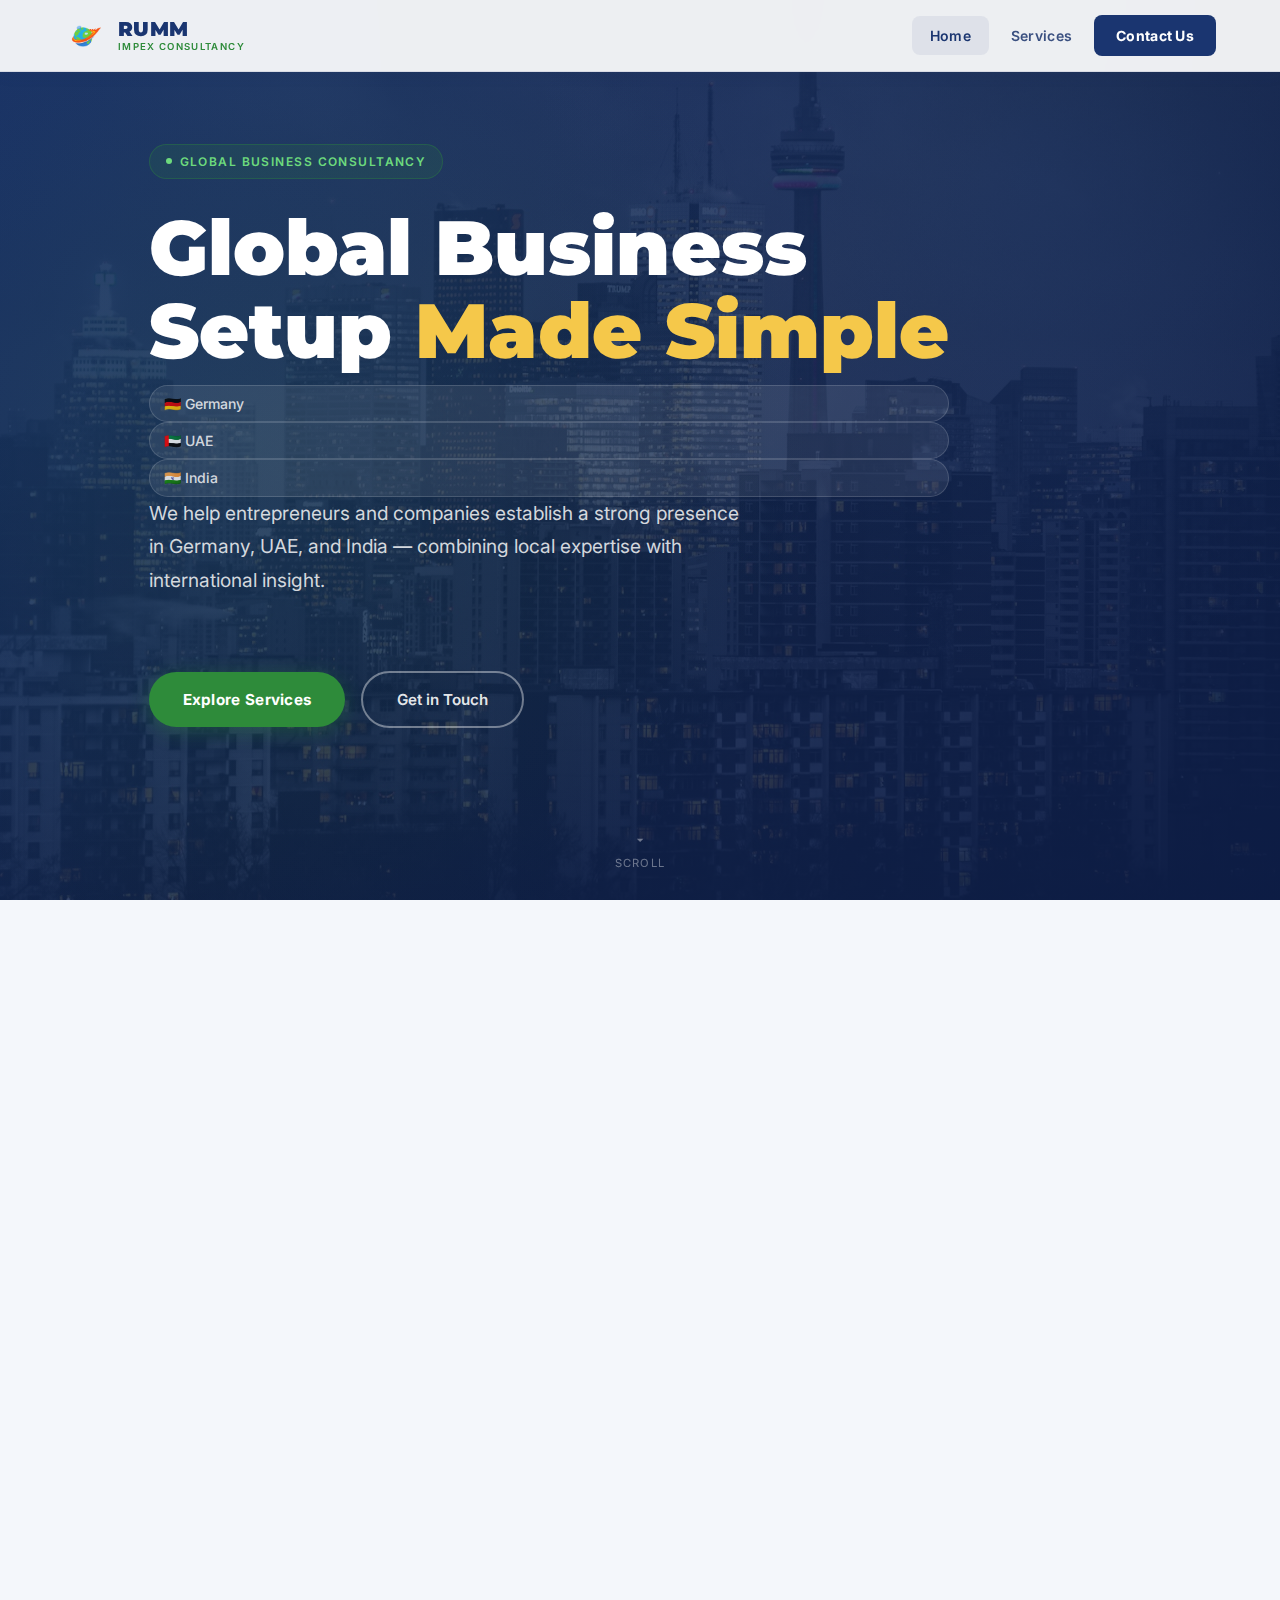
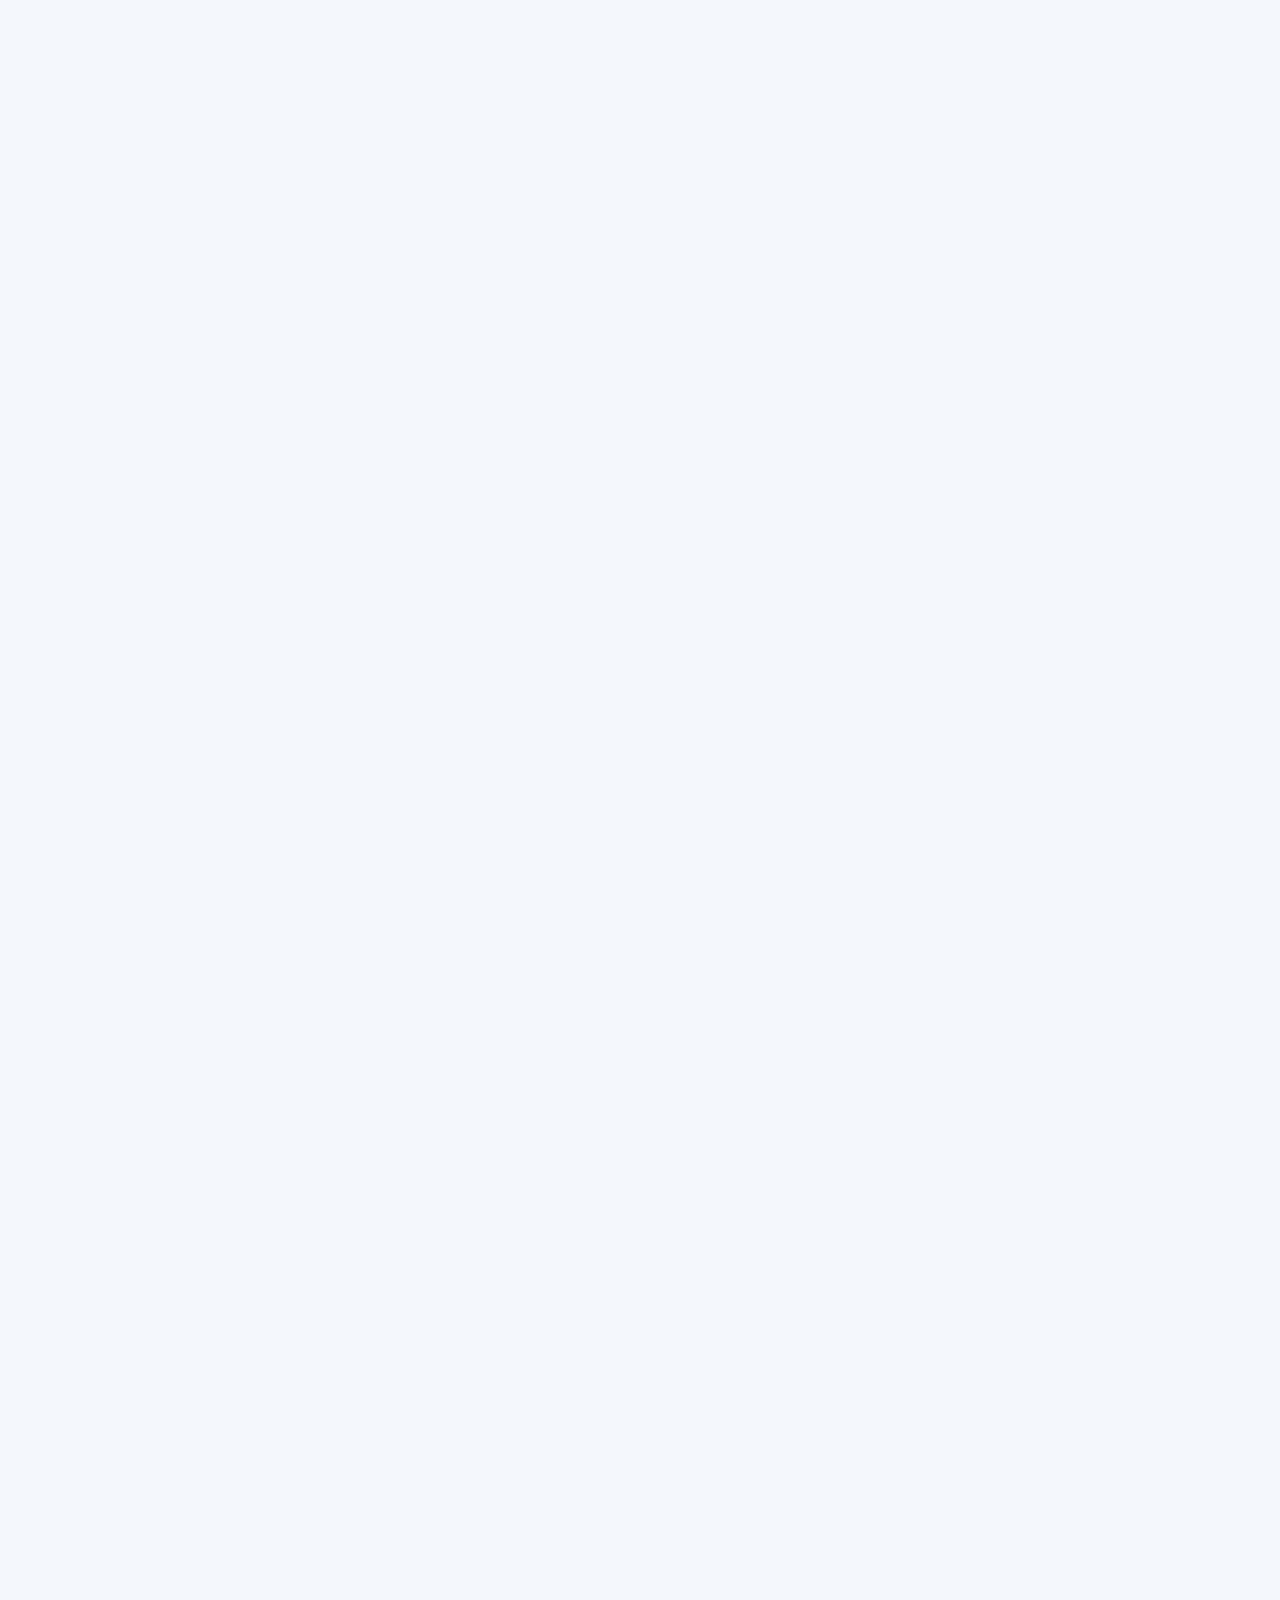
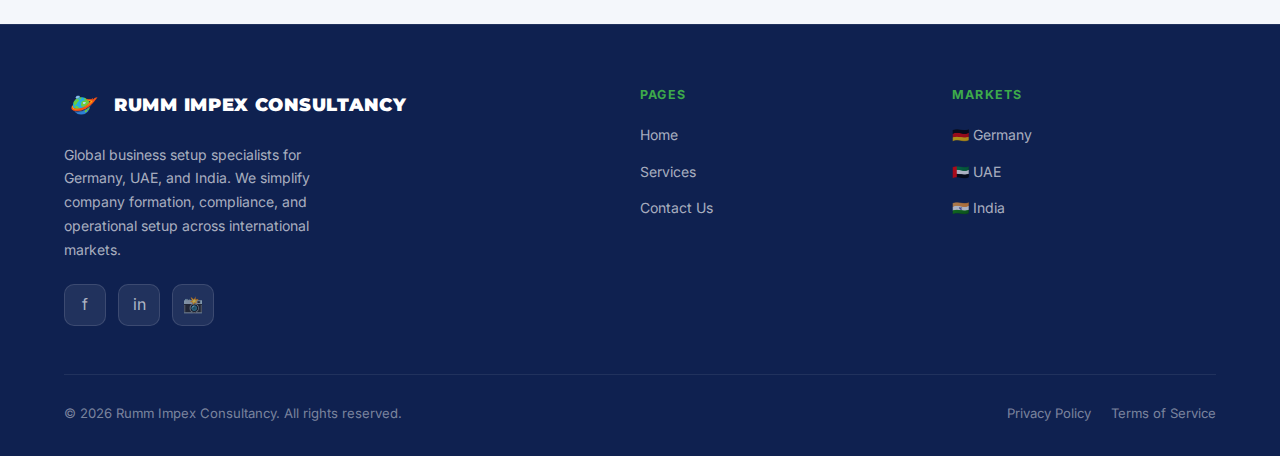
<file: index.html>
<!DOCTYPE html>
<html lang="en">

<head>
  <meta charset="UTF-8" />
  <meta name="viewport" content="width=device-width, initial-scale=1.0" />
  <title>Rumm Impex Consultancy – Global Business Setup Made Simple</title>
  <meta name="description"
    content="Global business setup specialists for Germany, UAE, and India. We simplify company formation, compliance, and operational setup across international markets." />
  <meta property="og:title" content="Rumm Impex Consultancy" />
  <meta property="og:description" content="Global business setup specialists for Germany, UAE, and India." />
  <meta property="og:image" content="hero_cover.png" />
  <link rel="stylesheet" href="styles.css" />
</head>

<body>

  <!-- ── NAVBAR ── -->
  <nav class="navbar" id="navbar">
    <a href="index.html" class="navbar__logo">
      <img src="./logo.png" alt="Rumm Impex Consultancy Logo" class="navbar__logo-img" />
      <div class="navbar__logo-text">
        Rumm
        <span>Impex Consultancy</span>
      </div>
    </a>
    <ul class="navbar__links">
      <li><a href="index.html" class="active">Home</a></li>
      <li><a href="services.html">Services</a></li>
      <li><a href="contact.html" class="navbar__cta">Contact Us</a></li>
    </ul>
    <button class="navbar__hamburger" id="hamburger" aria-label="Open menu">
      <span></span><span></span><span></span>
    </button>
  </nav>
  <div class="navbar__mobile" id="mobileMenu">
    <a href="index.html">Home</a>
    <a href="services.html">Services</a>
    <a href="contact.html" class="navbar__cta">Contact Us</a>
  </div>

  <!-- ── HERO ── -->
  <section class="hero">
    <div class="hero__bg"></div>
    <div class="hero__overlay"></div>
    <div class="hero__particles"></div>
    <div class="hero__content">
      <div class="hero__badge">Global Business Consultancy</div>
      <h1 class="hero__title">
        Global Business<br />Setup <span class="gold">Made Simple</span>
      </h1>
      <div class="hero__subtitle-flags">
        <div class="flag-item">🇩🇪 Germany</div>
        <div class="flag-item">🇦🇪 UAE</div>
        <div class="flag-item">🇮🇳 India</div>
      </div>
      <p class="hero__desc">
        We help entrepreneurs and companies establish a strong presence in Germany, UAE, and India — combining local
        expertise with international insight.
      </p>
      <div class="hero__actions">
        <a href="services.html" class="btn-primary">Explore Services</a>
        <a href="contact.html" class="btn-outline">Get in Touch</a>
      </div>
    </div>
    <div class="hero__stats">
      <div class="stat-item">
        <span class="stat-number">3</span>
        <span class="stat-label">Countries Covered</span>
      </div>
      <div class="stat-item">
        <span class="stat-number">100%</span>
        <span class="stat-label">Compliance Focus</span>
      </div>
      <div class="stat-item">
        <span class="stat-number">360°</span>
        <span class="stat-label">Business Support</span>
      </div>
      <div class="stat-item">
        <span class="stat-number">EU</span>
        <span class="stat-label">Registered Firm</span>
      </div>
    </div>
    <div class="hero__scroll-hint">
      <svg viewBox="0 0 24 24">
        <path d="M7 10l5 5 5-5z" />
      </svg>
      Scroll
    </div>
  </section>

  <!-- ── ABOUT / WELCOME ── -->
  <section class="about reveal">
    <div class="section-container">
      <div class="about__inner">
        <div class="about__image-wrap">
          <img src="./about_section.png" alt="Our global consulting team" loading="lazy" />
          <div class="about__image-overlay"></div>
          <div class="about__image-badge">✦ Your Trusted Global Partner</div>
        </div>
        <div class="about__text">
          <span class="section-label">Welcome to Rumm Impex</span>
          <div class="gold-divider"></div>
          <h2 class="section-title">Your Bridge to Global<br />Business Success</h2>
          <p class="section-desc">
            We combine local expertise with international insight to simplify company formation, compliance, and
            operational setup. Whether you're expanding into Europe, entering the Middle East, or launching in South
            Asia — we ensure your business starts on a solid foundation.
          </p>
          <div class="about__features">
            <div class="feature-item">
              <div class="feature-icon">🌐</div>
              <div>
                <h4>International Reach</h4>
                <p>Offices and partners across Germany, UAE, and India for true on-ground support.</p>
              </div>
            </div>
            <div class="feature-item">
              <div class="feature-icon">⚖️</div>
              <div>
                <h4>Legal &amp; Compliance</h4>
                <p>Expert guidance on local regulations, tax compliance, and corporate law requirements.</p>
              </div>
            </div>
            <div class="feature-item">
              <div class="feature-icon">🚀</div>
              <div>
                <h4>Fast-Track Setup</h4>
                <p>Streamlined processes to get your business operational as quickly as possible.</p>
              </div>
            </div>
          </div>
          <a href="services.html" class="btn-primary">View All Services</a>
        </div>
      </div>
    </div>
  </section>

  <!-- ── SERVICES PREVIEW ── -->
  <section class="services-preview reveal">
    <div class="section-container">
      <div class="services-preview__header">
        <span class="section-label">What We Offer</span>
        <div class="gold-divider" style="margin: 0 auto 20px;"></div>
        <h2 class="section-title">Company Setup Across Three Markets</h2>
        <p class="section-desc">Comprehensive end-to-end company formation, registration, banking, and compliance
          services across key global markets.</p>
      </div>
      <div class="services-preview__grid">

        <!-- Germany -->
        <a href="services.html#germany" class="service-card">
          <div class="service-card__image-wrap">
            <img src="./germany_service.png" alt="Company Setup in Germany" class="service-card__image"
              loading="lazy" />
            <div class="service-card__image-overlay"></div>
            <div class="service-card__flag">🇩🇪</div>
          </div>
          <div class="service-card__body">
            <div class="service-card__country">Europe · Germany</div>
            <h3 class="service-card__title">Company Setup in Germany</h3>
            <ul class="service-card__list">
              <li>GmbH, UG &amp; legal structure guidance</li>
              <li>Company registration &amp; documentation</li>
              <li>Tax registration &amp; compliance</li>
              <li>Business bank account support</li>
            </ul>
            <div class="service-card__link">
              Learn More
              <svg viewBox="0 0 24 24">
                <path d="M8.59 16.59L13.17 12 8.59 7.41 10 6l6 6-6 6-1.41-1.41z" />
              </svg>
            </div>
          </div>
        </a>

        <!-- UAE -->
        <a href="services.html#uae" class="service-card">
          <div class="service-card__image-wrap">
            <img src="./uae_service.png" alt="Company Setup in UAE" class="service-card__image" loading="lazy" />
            <div class="service-card__image-overlay"></div>
            <div class="service-card__flag">🇦🇪</div>
          </div>
          <div class="service-card__body">
            <div class="service-card__country">Middle East · UAE</div>
            <h3 class="service-card__title">Company Setup in UAE</h3>
            <ul class="service-card__list">
              <li>Mainland, Free Zone &amp; Offshore formation</li>
              <li>Visa &amp; residency processing</li>
              <li>Corporate bank account support</li>
              <li>Business licensing &amp; approvals</li>
            </ul>
            <div class="service-card__link">
              Learn More
              <svg viewBox="0 0 24 24">
                <path d="M8.59 16.59L13.17 12 8.59 7.41 10 6l6 6-6 6-1.41-1.41z" />
              </svg>
            </div>
          </div>
        </a>

        <!-- India -->
        <a href="services.html#india" class="service-card">
          <div class="service-card__image-wrap">
            <img src="./india_service.png" alt="Company Setup in India" class="service-card__image"
              loading="lazy" />
            <div class="service-card__image-overlay"></div>
            <div class="service-card__flag">🇮🇳</div>
          </div>
          <div class="service-card__body">
            <div class="service-card__country">South Asia · India</div>
            <h3 class="service-card__title">Company Setup in India</h3>
            <ul class="service-card__list">
              <li>Private Limited &amp; LLP registration</li>
              <li>PAN, GST &amp; compliance support</li>
              <li>Banking assistance</li>
              <li>Statutory filings &amp; advisory</li>
            </ul>
            <div class="service-card__link">
              Learn More
              <svg viewBox="0 0 24 24">
                <path d="M8.59 16.59L13.17 12 8.59 7.41 10 6l6 6-6 6-1.41-1.41z" />
              </svg>
            </div>
          </div>
        </a>

      </div>
    </div>
  </section>

  <!-- ── CTA BANNER ── -->
  <div class="cta-banner reveal">
    <div class="section-container" style="max-width:800px; margin:0 auto;">
      <h2 class="cta-banner__title">Ready to Take Your Business Global?</h2>
      <p class="cta-banner__desc">Schedule a free consultation and let our experts guide you through the entire setup
        process — from legal structure to first operations.</p>
      <div class="cta-banner__actions">
        <a href="contact.html" class="btn-primary">Start Your Journey</a>
        <a href="services.html" class="btn-outline">See All Services</a>
      </div>
    </div>
  </div>

  <!-- ── FOOTER ── -->
  <footer class="footer">
    <div class="footer__inner">
      <div class="footer__brand">
        <a href="index.html" class="footer__brand-logo">
          <img src="./logo.png" alt="Rumm Impex Consultancy Logo" class="navbar__logo-img" />
          <span class="footer__brand-title">Rumm Impex Consultancy</span>
        </a>
        <p class="footer__brand-desc">Global business setup specialists for Germany, UAE, and India. We simplify company
          formation, compliance, and operational setup across international markets.</p>
        <div class="social-links">
          <a href="https://facebook.com" class="social-link" aria-label="Facebook" target="_blank">f</a>
          <a href="https://linkedin.com" class="social-link" aria-label="LinkedIn" target="_blank">in</a>
          <a href="https://instagram.com" class="social-link" aria-label="Instagram" target="_blank">📸</a>
        </div>
      </div>
      <div class="footer__col">
        <h4>Pages</h4>
        <ul>
          <li><a href="index.html">Home</a></li>
          <li><a href="services.html">Services</a></li>
          <li><a href="contact.html">Contact Us</a></li>
        </ul>
      </div>
      <div class="footer__col">
        <h4>Markets</h4>
        <ul>
          <li><a href="services.html#germany">🇩🇪 Germany</a></li>
          <li><a href="services.html#uae">🇦🇪 UAE</a></li>
          <li><a href="services.html#india">🇮🇳 India</a></li>
        </ul>
      </div>
    </div>
    <div class="footer__bottom">
      <span class="footer__copyright">© 2026 Rumm Impex Consultancy. All rights reserved.</span>
      <div class="footer__bottom-links">
        <a href="#">Privacy Policy</a>
        <a href="#">Terms of Service</a>
      </div>
    </div>
  </footer>

  <script>
    // Navbar scroll effect
    const navbar = document.getElementById('navbar');
    window.addEventListener('scroll', () => {
      navbar.classList.toggle('scrolled', window.scrollY > 40);
    });

    // Hamburger menu
    const hamburger = document.getElementById('hamburger');
    const mobileMenu = document.getElementById('mobileMenu');
    hamburger.addEventListener('click', () => {
      hamburger.classList.toggle('open');
      mobileMenu.classList.toggle('open');
    });
    mobileMenu.querySelectorAll('a').forEach(a => a.addEventListener('click', () => {
      hamburger.classList.remove('open');
      mobileMenu.classList.remove('open');
    }));

    // Scroll reveal
    const reveals = document.querySelectorAll('.reveal');
    const observer = new IntersectionObserver((entries) => {
      entries.forEach(e => { if (e.isIntersecting) { e.target.classList.add('visible'); } });
    }, { threshold: 0.1 });
    reveals.forEach(r => observer.observe(r));
  </script>
</body>


</html>
</file>
<file: styles.css>
/* ============================================================
   Rumm Impex Consultancy – Light Theme Design System
   Logo Colors: Navy Blue #1a3570 (RUMM) | Green #2e8b3a (IMPEX CONSULTANCY)
   ============================================================ */

@import url('https://fonts.googleapis.com/css2?family=Inter:wght@300;400;500;600;700;800;900&family=Montserrat:wght@700;800;900&display=swap');

:root {
  /* ── Logo-derived brand colors ── */
  --rumm-blue: #1a3570;
  /* "RUMM" text color from logo */
  --rumm-blue-dark: #0f2150;
  /* Deeper navy for depth */
  --rumm-blue-mid: #2A5BA0;
  /* Globe blue */
  --rumm-blue-light: #4A80C4;
  /* Lighter blue accent */
  --impex-green: #2e8b3a;
  /* "IMPEX CONSULTANCY" text color */
  --impex-green-dark: #1e6327;
  /* Deeper green */
  --impex-green-light: #3daa4a;
  /* Light green accent */
  --logo-red: #e63329;
  /* Orbital ring red */
  --logo-orange: #f5a623;
  /* Flame orange/gold stripe */

  /* ── Light theme surfaces ── */
  --bg-page: #f4f7fb;
  /* Main page background */
  --bg-white: #ffffff;
  --bg-light: #eaf0f9;
  /* Soft blue-tinted background */
  --bg-section-alt: #f0f5ee;
  /* Light green-tinted background */

  /* ── Text colors ── */
  --text-primary: #0f1e40;
  /* Near-black navy for main text */
  --text-secondary: #3a5080;
  /* Mid-blue for secondary text */
  --text-muted: #6b7ea0;
  /* Muted blue-gray */
  --text-on-dark: #ffffff;

  /* ── Card / UI elements ── */
  --card-bg: #ffffff;
  --card-border: rgba(26, 53, 112, 0.12);
  --card-shadow: 0 4px 24px rgba(26, 53, 112, 0.10);
  --card-shadow-hover: 0 12px 40px rgba(26, 53, 112, 0.18);

  /* ── Buttons ── */
  --btn-primary-bg: linear-gradient(135deg, var(--rumm-blue), var(--rumm-blue-dark));
  --btn-green-bg: linear-gradient(135deg, var(--impex-green), var(--impex-green-dark));

  /* ── Dividers / accents ── */
  --divider-blue: linear-gradient(90deg, var(--rumm-blue), transparent);
  --divider-green: linear-gradient(90deg, var(--impex-green), transparent);

  /* ── Misc ── */
  --radius: 16px;
  --radius-lg: 24px;
  --transition: 0.35s cubic-bezier(0.4, 0, 0.2, 1);
}

*,
*::before,
*::after {
  box-sizing: border-box;
  margin: 0;
  padding: 0;
}

html {
  scroll-behavior: smooth;
}

body {
  font-family: 'Inter', sans-serif;
  background-color: var(--bg-page);
  color: var(--text-primary);
  line-height: 1.65;
  overflow-x: hidden;
}

/* ── Scrollbar ── */
::-webkit-scrollbar {
  width: 6px;
}

::-webkit-scrollbar-track {
  background: var(--bg-light);
}

::-webkit-scrollbar-thumb {
  background: var(--rumm-blue-mid);
  border-radius: 3px;
}

/* ──────────────────────────────────────────────
   NAVBAR
────────────────────────────────────────────── */
.navbar {
  position: fixed;
  top: 0;
  left: 0;
  right: 0;
  z-index: 1000;
  display: flex;
  align-items: center;
  justify-content: space-between;
  padding: 0 5%;
  height: 72px;
  background: rgba(255, 255, 255, 0.92);
  backdrop-filter: blur(16px);
  -webkit-backdrop-filter: blur(16px);
  border-bottom: 1px solid rgba(26, 53, 112, 0.10);
  box-shadow: 0 2px 16px rgba(26, 53, 112, 0.07);
  transition: background var(--transition), box-shadow var(--transition);
}

.navbar.scrolled {
  background: rgba(255, 255, 255, 0.99);
  box-shadow: 0 4px 32px rgba(26, 53, 112, 0.14);
}

/* ── Logo in navbar: show SVG image ── */
.navbar__logo {
  display: flex;
  align-items: center;
  gap: 10px;
  text-decoration: none;
}

.navbar__logo-img {
  width: 44px;
  height: 44px;
  object-fit: contain;
  flex-shrink: 0;
}

/* Legacy icon (hidden, replaced by SVG) */
.navbar__logo-icon {
  width: 44px;
  height: 44px;
  border-radius: 10px;
  background: var(--rumm-blue);
  display: flex;
  align-items: center;
  justify-content: center;
  font-size: 20px;
  font-weight: 900;
  color: #fff;
  flex-shrink: 0;
  font-family: 'Montserrat', sans-serif;
}

.navbar__logo-text {
  font-family: 'Montserrat', sans-serif;
  font-size: 1.25rem;
  font-weight: 900;
  color: var(--rumm-blue);
  /* "RUMM" color: logo blue */
  line-height: 1.1;
  letter-spacing: 0.02em;
  text-transform: uppercase;
}

.navbar__logo-text span {
  display: block;
  font-size: 0.6rem;
  font-family: 'Inter', sans-serif;
  font-weight: 600;
  color: var(--impex-green);
  /* "IMPEX CONSULTANCY" color: logo green */
  letter-spacing: 0.14em;
  text-transform: uppercase;
  margin-top: 2px;
}

.navbar__links {
  display: flex;
  align-items: center;
  gap: 4px;
  list-style: none;
}

.navbar__links a {
  display: inline-block;
  padding: 8px 18px;
  font-size: 0.875rem;
  font-weight: 600;
  color: var(--text-secondary);
  text-decoration: none;
  border-radius: 8px;
  transition: color var(--transition), background var(--transition);
  letter-spacing: 0.02em;
}

.navbar__links a:hover,
.navbar__links a.active {
  color: var(--rumm-blue);
  background: rgba(26, 53, 112, 0.07);
}

.navbar__cta {
  padding: 9px 22px !important;
  background: var(--rumm-blue) !important;
  color: #fff !important;
  font-weight: 700 !important;
  border-radius: 8px !important;
  transition: background var(--transition), transform var(--transition) !important;
}

.navbar__cta:hover {
  background: var(--rumm-blue-dark) !important;
  color: #fff !important;
  transform: translateY(-1px);
}

/* Hamburger */
.navbar__hamburger {
  display: none;
  flex-direction: column;
  gap: 5px;
  cursor: pointer;
  background: none;
  border: none;
  padding: 4px;
}

.navbar__hamburger span {
  display: block;
  width: 26px;
  height: 2.5px;
  background: var(--rumm-blue);
  border-radius: 2px;
  transition: var(--transition);
}

.navbar__hamburger.open span:nth-child(1) {
  transform: translateY(7px) rotate(45deg);
}

.navbar__hamburger.open span:nth-child(2) {
  opacity: 0;
}

.navbar__hamburger.open span:nth-child(3) {
  transform: translateY(-7px) rotate(-45deg);
}

/* Mobile menu */
.navbar__mobile {
  display: none;
  position: fixed;
  top: 72px;
  left: 0;
  right: 0;
  background: rgba(255, 255, 255, 0.98);
  backdrop-filter: blur(20px);
  border-bottom: 1px solid var(--card-border);
  padding: 20px 5%;
  flex-direction: column;
  gap: 4px;
  z-index: 999;
  box-shadow: 0 8px 32px rgba(26, 53, 112, 0.10);
}

.navbar__mobile.open {
  display: flex;
}

.navbar__mobile a {
  display: block;
  padding: 12px 16px;
  color: var(--text-secondary);
  text-decoration: none;
  font-size: 0.95rem;
  font-weight: 500;
  border-radius: 8px;
  transition: color var(--transition), background var(--transition);
}

.navbar__mobile a:hover {
  color: var(--rumm-blue);
  background: rgba(26, 53, 112, 0.06);
}

.navbar__mobile .navbar__cta {
  margin-top: 8px;
  background: var(--rumm-blue) !important;
  color: #fff !important;
  font-weight: 700;
  text-align: center;
}

/* ──────────────────────────────────────────────
   HERO SECTION
────────────────────────────────────────────── */
.hero {
  position: relative;
  min-height: 100vh;
  display: flex;
  align-items: center;
  overflow: hidden;
  padding-top: 72px;
}

.hero__bg {
  position: absolute;
  inset: 0;
  background-image: url('hero_cover.png');
  background-size: cover;
  background-position: center;
  filter: brightness(0.38) saturate(0.7);
}

.hero__overlay {
  position: absolute;
  inset: 0;
  background: linear-gradient(135deg,
      rgba(26, 53, 112, 0.90) 0%,
      rgba(26, 53, 112, 0.60) 50%,
      rgba(15, 33, 80, 0.85) 100%);
}

.hero__particles {
  position: absolute;
  inset: 0;
  background-image:
    radial-gradient(circle at 20% 50%, rgba(46, 139, 58, 0.10) 0%, transparent 50%),
    radial-gradient(circle at 80% 20%, rgba(42, 91, 160, 0.10) 0%, transparent 40%);
}

.hero__content {
  position: relative;
  z-index: 2;
  max-width: 1200px;
  margin: 0 auto;
  padding: 0 5%;
  text-align: left;
}

.hero__badge {
  display: inline-flex;
  align-items: center;
  gap: 8px;
  padding: 7px 16px;
  background: rgba(46, 139, 58, 0.15);
  border: 1px solid rgba(46, 139, 58, 0.35);
  border-radius: 50px;
  font-size: 0.75rem;
  text-transform: uppercase;
  letter-spacing: 0.12em;
  color: #6dda7d;
  font-weight: 600;
  margin-bottom: 28px;
  animation: fadeInUp 0.8s ease both;
}

.hero__badge::before {
  content: '';
  width: 6px;
  height: 6px;
  border-radius: 50%;
  background: #6dda7d;
  animation: pulse 2s infinite;
}

@keyframes pulse {

  0%,
  100% {
    opacity: 1;
    transform: scale(1);
  }

  50% {
    opacity: 0.5;
    transform: scale(0.8);
  }
}

.hero__title {
  font-family: 'Montserrat', sans-serif;
  font-size: clamp(2.8rem, 6vw, 5.2rem);
  font-weight: 900;
  line-height: 1.08;
  color: #ffffff;
  margin-bottom: 12px;
  animation: fadeInUp 0.9s 0.1s ease both;
}

.hero__title .gold {
  color: #f5c84a;
}

.flag-item {
  display: flex;
  align-items: center;
  gap: 8px;
  font-size: 0.875rem;
  color: rgba(255, 255, 255, 0.8);
  font-weight: 500;
  padding: 6px 14px;
  background: rgba(255, 255, 255, 0.08);
  border: 1px solid rgba(255, 255, 255, 0.15);
  border-radius: 50px;
}

.hero__desc {
  font-size: clamp(1rem, 1.5vw, 1.2rem);
  color: rgba(255, 255, 255, 0.82);
  max-width: 600px;
  line-height: 1.75;
  margin-bottom: 44px;
  animation: fadeInUp 1s 0.3s ease both;
}

.hero__actions {
  display: flex;
  align-items: center;
  gap: 16px;
  flex-wrap: wrap;
   padding-top: 30px;
  animation: fadeInUp 1s 0.4s ease both;
}

.btn-primary {
  display: inline-block;
  padding: 15px 34px;
  background: var(--impex-green);
  color: #fff;
  font-weight: 700;
  font-size: 0.95rem;
  text-decoration: none;
  border-radius: 50px;
  letter-spacing: 0.02em;
  transition: var(--transition);
  box-shadow: 0 4px 20px rgba(46, 139, 58, 0.35);
}

.btn-primary:hover {
  background: var(--impex-green-dark);
  transform: translateY(-2px);
  box-shadow: 0 8px 30px rgba(46, 139, 58, 0.45);
}

.btn-outline {
  display: inline-block;
  padding: 14px 34px;
  border: 2px solid rgba(255, 255, 255, 0.4);
  color: rgba(255, 255, 255, 0.9);
  font-weight: 600;
  font-size: 0.95rem;
  text-decoration: none;
  border-radius: 50px;
  transition: var(--transition);
}

.btn-outline:hover {
  border-color: rgba(255, 255, 255, 0.8);
  background: rgba(255, 255, 255, 0.10);
  transform: translateY(-2px);
}

.hero__scroll-hint {
  position: absolute;
  bottom: 28px;
  left: 50%;
  transform: translateX(-50%);
  z-index: 2;
  display: flex;
  flex-direction: column;
  align-items: center;
  gap: 6px;
  opacity: 0.55;
  font-size: 0.7rem;
  text-transform: uppercase;
  letter-spacing: 0.1em;
  color: rgba(255, 255, 255, 0.7);
  animation: bounce 2s infinite;
}

.hero__scroll-hint svg {
  width: 16px;
  height: 16px;
  fill: rgba(255, 255, 255, 0.7);
}

@keyframes bounce {

  0%,
  100% {
    transform: translateX(-50%) translateY(0);
  }

  50% {
    transform: translateX(-50%) translateY(6px);
  }
}

/* ──────────────────────────────────────────────
   SECTIONS SHARED
────────────────────────────────────────────── */
section {
  padding: 100px 5%;
}

.section-container {
  max-width: 1200px;
  margin: 0 auto;
}

.section-label {
  display: inline-block;
  font-size: 1rem;
  text-transform: uppercase;
  letter-spacing: 0.14em;
  color: var(--impex-green);
  font-weight: 700;
  position: relative;
  padding-bottom: 6px;
}

.section-title {
  font-family: 'Montserrat', sans-serif;
  font-size: clamp(2rem, 3.5vw, 2.8rem);
  font-weight: 800;
  line-height: 1.2;
  color: var(--rumm-blue);
  /* Logo navy blue for headings */
  margin-bottom: 18px;
}

.section-desc {
  font-size: 1.05rem;
  color: var(--text-secondary);
   line-height: 1.75;
  max-width: 600px;
}

/* Divider */
.section-label::after {
  content: "";
  position: absolute;
  left: 0;
  bottom: 0;
  width: 50%; /* matches text width */
  height: 3px;
  background: var(--divider-green);
  border-radius: 2px;
}
/* ──────────────────────────────────────────────
   ABOUT / WELCOME SECTION
────────────────────────────────────────────── */
.about {
  background: var(--bg-white);
}

.about__inner {
  display: grid;
  grid-template-columns: 1fr 1fr;
  gap: 72px;
  align-items: center;
}

.about__image-wrap {
  position: relative;
  border-radius: var(--radius-lg);
  overflow: hidden;
  box-shadow: var(--card-shadow);
}

.about__image-wrap img {
  width: 100%;
  height: 420px;
  object-fit: cover;
  display: block;
  border-radius: var(--radius-lg);
  transition: transform 0.6s ease;
}

.about__image-wrap:hover img {
  transform: scale(1.04);
}

.about__image-overlay {
  position: absolute;
  inset: 0;
  background: linear-gradient(to top, rgba(26, 53, 112, 0.4) 0%, transparent 60%);
  border-radius: var(--radius-lg);
}

.about__image-badge {
  position: absolute;
  bottom: 24px;
  left: 24px;
  background: var(--impex-green);
  color: #fff;
  font-weight: 700;
  font-size: 0.82rem;
  padding: 10px 18px;
  border-radius: 50px;
  box-shadow: 0 4px 16px rgba(46, 139, 58, 0.35);
}

.about__text .section-desc {
  margin-bottom: 32px;
  color: var(--text-secondary);
}

.about__features {
  display: flex;
  flex-direction: column;
  gap: 16px;
  margin-bottom: 36px;
}

.feature-item {
  display: flex;
  align-items: flex-start;
  gap: 14px;
  padding: 16px;
  background: var(--bg-light);
  border: 1px solid var(--card-border);
  border-radius: 12px;
  transition: box-shadow var(--transition), transform var(--transition);
}

.feature-item:hover {
  box-shadow: var(--card-shadow);
  transform: translateY(-2px);
}

.feature-icon {
  width: 40px;
  height: 40px;
  border-radius: 10px;
  flex-shrink: 0;
  background: rgba(26, 53, 112, 0.08);
  border: 1px solid rgba(26, 53, 112, 0.15);
  display: flex;
  align-items: center;
  justify-content: center;
  font-size: 18px;
}

.feature-item h4 {
  font-size: 0.95rem;
  font-weight: 700;
  color: var(--rumm-blue);
  margin-bottom: 3px;
}

.feature-item p {
  font-size: 0.85rem;
  color: var(--text-muted);
}

/* ──────────────────────────────────────────────
   SERVICES PREVIEW (Homepage)
────────────────────────────────────────────── */
.services-preview {
  background: var(--bg-light);
}

.services-preview__header {
  text-align: center;
  margin-bottom: 56px;
}

.services-preview__header .section-desc {
  margin: 0 auto;
}

.services-preview__grid {
  display: grid;
  grid-template-columns: repeat(3, 1fr);
  gap: 28px;
}

.service-card {
  background: var(--card-bg);
  border: 1px solid var(--card-border);
  border-radius: var(--radius-lg);
  overflow: hidden;
  transition: transform var(--transition), box-shadow var(--transition), border-color var(--transition);
  cursor: pointer;
  text-decoration: none;
  display: block;
  box-shadow: var(--card-shadow);
}

.service-card:hover {
  transform: translateY(-8px);
  box-shadow: var(--card-shadow-hover);
  border-color: rgba(26, 53, 112, 0.25);
}

.service-card__image {
  width: 100%;
  height: 220px;
  object-fit: cover;
  display: block;
  transition: transform 0.5s ease;
}

.service-card:hover .service-card__image {
  transform: scale(1.06);
}

.service-card__image-wrap {
  overflow: hidden;
  position: relative;
}

.service-card__image-overlay {
  position: absolute;
  inset: 0;
  background: linear-gradient(to top, rgba(26, 53, 112, 0.55) 0%, transparent 60%);
}

.service-card__flag {
  position: absolute;
  top: 16px;
  left: 16px;
  font-size: 1.8rem;
  filter: drop-shadow(0 2px 4px rgba(0, 0, 0, 0.35));
}

.service-card__body {
  padding: 28px;
}

.service-card__country {
  font-size: 0.72rem;
  text-transform: uppercase;
  letter-spacing: 0.12em;
  color: var(--impex-green);
  font-weight: 700;
  margin-bottom: 10px;
}

.service-card__title {
  font-family: 'Montserrat', sans-serif;
  font-size: 1.25rem;
  font-weight: 800;
  color: var(--rumm-blue);
  margin-bottom: 14px;
}

.service-card__list {
  list-style: none;
  display: flex;
  flex-direction: column;
  gap: 8px;
}

.service-card__list li {
  display: flex;
  align-items: center;
  gap: 10px;
  font-size: 0.85rem;
  color: var(--text-secondary);
}

.service-card__list li::before {
  content: '';
  width: 5px;
  height: 5px;
  border-radius: 50%;
  background: var(--impex-green);
  flex-shrink: 0;
}

.service-card__link {
  display: inline-flex;
  align-items: center;
  gap: 8px;
  margin-top: 22px;
  font-size: 0.875rem;
  color: var(--rumm-blue);
  font-weight: 700;
}

.service-card__link svg {
  width: 16px;
  height: 16px;
  fill: var(--rumm-blue);
  transition: transform 0.2s;
}

.service-card:hover .service-card__link svg {
  transform: translateX(4px);
}

/* ──────────────────────────────────────────────
   CTA BANNER
────────────────────────────────────────────── */
.cta-banner {
  background: linear-gradient(135deg, var(--rumm-blue) 0%, var(--rumm-blue-dark) 100%);
  border-top: 1px solid rgba(255, 255, 255, 0.08);
  border-bottom: 1px solid rgba(255, 255, 255, 0.08);
  padding: 80px 5%;
  text-align: center;
  position: relative;
  overflow: hidden;
}

.cta-banner::before {
  content: '';
  position: absolute;
  inset: 0;
  background: radial-gradient(ellipse at 50% 0%, rgba(46, 139, 58, 0.18) 0%, transparent 70%);
}

.cta-banner__title {
  font-family: 'Montserrat', sans-serif;
  font-size: clamp(1.8rem, 3vw, 2.5rem);
  font-weight: 800;
  color: #fff;
  margin-bottom: 16px;
  position: relative;
}

.cta-banner__desc {
  font-size: 1.05rem;
  color: rgba(255, 255, 255, 0.80);
  margin-bottom: 36px;
  position: relative;
}

.cta-banner__actions {
  display: flex;
  justify-content: center;
  gap: 16px;
  flex-wrap: wrap;
  position: relative;
}

.cta-banner .btn-primary {
  background: var(--impex-green);
  color: #fff;
  box-shadow: 0 4px 20px rgba(46, 139, 58, 0.4);
}

.cta-banner .btn-primary:hover {
  background: var(--impex-green-dark);
}

.cta-banner .btn-outline {
  border: 2px solid rgba(255, 255, 255, 0.45);
  color: rgba(255, 255, 255, 0.90);
}

.cta-banner .btn-outline:hover {
  background: rgba(255, 255, 255, 0.10);
  border-color: rgba(255, 255, 255, 0.75);
}

/* ──────────────────────────────────────────────
   SERVICES PAGE
────────────────────────────────────────────── */
.page-hero {
  padding-top: 140px;
  padding-bottom: 80px;
  padding-left: 5%;
  padding-right: 5%;
  background: linear-gradient(180deg, var(--bg-light) 0%, var(--bg-page) 100%);
  text-align: center;
  position: relative;
  overflow: hidden;
}

.page-hero::before {
  content: '';
  position: absolute;
  top: 0;
  left: 50%;
  transform: translateX(-50%);
  width: 600px;
  height: 300px;
  background: radial-gradient(ellipse at top, rgba(26, 53, 112, 0.07) 0%, transparent 70%);
  pointer-events: none;
}

.page-hero .section-desc {
  margin: 0 auto;
}

.services-full {
  background: var(--bg-page);
  padding: 80px 5% 120px;
}

.services-full__grid {
  max-width: 1200px;
  margin: 0 auto;
  display: flex;
  flex-direction: column;
  gap: 80px;
}

.service-block {
  display: grid;
  grid-template-columns: 1fr 1fr;
  gap: 60px;
  align-items: center;
}

.service-block__image-wrap {
  position: relative;
  border-radius: var(--radius-lg);
  overflow: hidden;
  box-shadow: var(--card-shadow);
}

.service-block__image-wrap img {
  width: 100%;
  height: 380px;
  object-fit: cover;
  display: block;
  border-radius: var(--radius-lg);
  transition: transform 0.6s ease;
}

.service-block__image-wrap:hover img {
  transform: scale(1.04);
}

.service-block__image-overlay {
  position: absolute;
  inset: 0;
  background: linear-gradient(135deg, rgba(26, 53, 112, 0.25) 0%, transparent 60%);
  border-radius: var(--radius-lg);
}

.service-block__badge {
  position: absolute;
  top: 20px;
  left: 20px;
  padding: 8px 16px;
  border-radius: 50px;
  font-size: 0.78rem;
  font-weight: 700;
  text-transform: uppercase;
  letter-spacing: 0.1em;
  backdrop-filter: blur(10px);
}

.badge-germany {
  background: rgba(255, 255, 255, 0.88);
  color: #1a3570;
  border: 1px solid rgba(26, 53, 112, 0.2);
}

.badge-uae {
  background: rgba(255, 255, 255, 0.88);
  color: #1e6327;
  border: 1px solid rgba(46, 139, 58, 0.2);
}

.badge-india {
  background: rgba(255, 255, 255, 0.88);
  color: #b34700;
  border: 1px solid rgba(200, 90, 0, 0.2);
}

.service-block__country-flag {
  font-size: 3.5rem;
  margin-bottom: 12px;
  display: block;
}

.service-block__title {
  font-family: 'Montserrat', sans-serif;
  font-size: clamp(1.6rem, 2.5vw, 2.1rem);
  font-weight: 800;
  color: var(--rumm-blue);
  margin-bottom: 16px;
}

.service-block__desc {
  font-size: 1rem;
  color: var(--text-secondary);
  margin-bottom: 28px;
  line-height: 1.75;
}

.service-list {
  display: flex;
  flex-direction: column;
  gap: 10px;
  margin-bottom: 28px;
}

.service-list li {
  display: flex;
  align-items: center;
  gap: 12px;
  font-size: 0.9rem;
  color: var(--text-primary);
  padding: 12px 16px;
  background: var(--bg-light);
  border: 1px solid var(--card-border);
  border-radius: 10px;
  transition: background var(--transition), border-color var(--transition), box-shadow var(--transition);
}

.service-list li:hover {
  background: rgba(26, 53, 112, 0.06);
  border-color: rgba(26, 53, 112, 0.20);
  box-shadow: 0 2px 12px rgba(26, 53, 112, 0.08);
}

.service-list li .icon {
  font-size: 1.1rem;
  flex-shrink: 0;
}

.service-partner {
  display: flex;
  margin-bottom: 10px;
  align-items: center;
  gap: 1rem;
  padding: 1.2rem;
  border: 1px solid #e5e5e5;
  border-radius: 10px;
  background: #eaf0f9;
  transition: box-shadow 0.3s ease;
}

.service-partner:hover {
  box-shadow: 0 4px 20px rgba(0,0,0,0.08);
}

.partner-logo {
  width: 60px;
  height: 60px;
  object-fit: contain;
  border-radius: 8px;
}

.partner-info h3 {
  margin: 0;
  font-size: 1.1rem;
  font-weight: 600;
}

.partner-info p {
  margin: 4px 0 8px;
  font-size: 0.9rem;
  color: #555;
}

.partner-link {
  display: inline-block;
  padding: 6px 12px;
  background: #003366;
  color: #eaf0f9;
  border-radius: 6px;
  text-decoration: none;
  font-size: 0.85rem;
}

.partner-link:hover {
  background: #001f44;
}


/* ──────────────────────────────────────────────
   CONTACT PAGE
────────────────────────────────────────────── */
.contact-section {
  background: var(--bg-page);
  padding: 80px 5% 120px;
}

.contact-section__inner {
  max-width: 1100px;
  margin: 0 auto;
  display: grid;
  grid-template-columns: 1fr 1.4fr;
  gap: 60px;
  align-items: start;
}

.contact-info {
  display: flex;
  flex-direction: column;
  gap: 24px;
}

.contact-info__card {
  background: var(--card-bg);
  border: 1px solid var(--card-border);
  border-radius: var(--radius);
  padding: 28px;
  box-shadow: var(--card-shadow);
}

.contact-info__card h3 {
  font-family: 'Montserrat', sans-serif;
  font-size: 1.2rem;
  font-weight: 800;
  color: var(--rumm-blue);
  margin-bottom: 18px;
}

.contact-detail {
  display: flex;
  align-items: flex-start;
  gap: 16px;
  margin-bottom: 16px;
}

.contact-detail:last-child {
  margin-bottom: 0;
}

.contact-detail__icon {
  width: 42px;
  height: 42px;
  border-radius: 10px;
  flex-shrink: 0;
  background: rgba(26, 53, 112, 0.07);
  border: 1px solid rgba(26, 53, 112, 0.12);
  display: flex;
  align-items: center;
  justify-content: center;
  font-size: 18px;
}

.contact-detail__label {
  font-size: 0.75rem;
  text-transform: uppercase;
  letter-spacing: 0.1em;
  color: var(--impex-green);
  font-weight: 700;
  margin-bottom: 4px;
}

.contact-detail__value {
  font-size: 0.92rem;
  color: var(--text-secondary);
}

.contact-detail__value a {
  color: var(--rumm-blue);
  text-decoration: none;
}

.contact-detail__value a:hover {
  text-decoration: underline;
  color: var(--rumm-blue-mid);
}

.social-links {
  display: flex;
  gap: 12px;
}

.social-link {
  width: 42px;
  height: 42px;
  border-radius: 10px;
  background: var(--bg-light);
  border: 1px solid var(--card-border);
  display: flex;
  align-items: center;
  justify-content: center;
  font-size: 1rem;
  text-decoration: none;
  color: var(--text-secondary);
  transition: var(--transition);
}

.social-link:hover {
  background: rgba(26, 53, 112, 0.08);
  border-color: var(--rumm-blue-mid);
  color: var(--rumm-blue);
  transform: translateY(-2px);
}

/* Contact Form */
.contact-form-wrap {
  background: var(--card-bg);
  border: 1px solid var(--card-border);
  border-radius: var(--radius-lg);
  padding: 44px;
  box-shadow: var(--card-shadow);
}

.contact-form-wrap h3 {
  font-family: 'Montserrat', sans-serif;
  font-size: 1.6rem;
  font-weight: 800;
  color: var(--rumm-blue);
  margin-bottom: 8px;
}

.contact-form-wrap h2 {
  font-family: 'Montserrat', sans-serif;
  font-size: 1.6rem;
  font-weight: 800;
  color: var(--rumm-blue);
  margin-bottom: 8px;
}

.contact-form-wrap p {
  font-size: 0.9rem;
  color: var(--text-muted);
  margin-bottom: 28px;
}

.form-group {
  margin-bottom: 20px;
}

.form-group label {
  display: block;
  font-size: 0.8rem;
  font-weight: 700;
  color: var(--rumm-blue);
  text-transform: uppercase;
  letter-spacing: 0.08em;
  margin-bottom: 8px;
}

.form-group input,
.form-group select,
.form-group textarea {
  width: 100%;
  padding: 13px 18px;
  background: var(--bg-light);
  border: 1.5px solid rgba(26, 53, 112, 0.15);
  border-radius: 10px;
  color: var(--text-primary);
  font-family: 'Inter', sans-serif;
  font-size: 0.92rem;
  outline: none;
  transition: border-color var(--transition), background var(--transition), box-shadow var(--transition);
}

.form-group input:focus,
.form-group select:focus,
.form-group textarea:focus {
  border-color: var(--rumm-blue-mid);
  background: #fff;
  box-shadow: 0 0 0 3px rgba(26, 53, 112, 0.10);
}

.form-group select option {
  background: #fff;
  color: var(--text-primary);
}

.form-group textarea {
  resize: vertical;
  min-height: 130px;
}

.form-group input::placeholder,
.form-group textarea::placeholder {
  color: var(--text-muted);
}

.form-row {
  display: grid;
  grid-template-columns: 1fr 1fr;
  gap: 16px;
}

.btn-submit {
  width: 100%;
  padding: 15px;
  background: var(--rumm-blue);
  color: #fff;
  font-weight: 700;
  font-size: 1rem;
  border: none;
  border-radius: 50px;
  cursor: pointer;
  font-family: 'Inter', sans-serif;
  letter-spacing: 0.02em;
  transition: var(--transition);
}

.btn-submit:hover {
  background: var(--impex-green);
  transform: translateY(-2px);
  box-shadow: 0 8px 30px rgba(46, 139, 58, 0.30);
}

/* ──────────────────────────────────────────────
   MAP SECTION
────────────────────────────────────────────── */
.map-section {
  padding: 0 5% 100px;
  background: var(--bg-page);
}

.map-section__inner {
  max-width: 1100px;
  margin: 0 auto;
}

.map-section h3 {
  font-family: 'Montserrat', sans-serif;
  font-size: 1.4rem;
  font-weight: 800;
  color: var(--rumm-blue);
  margin-bottom: 20px;
}

.map-section h2 {
  font-family: 'Montserrat', sans-serif;
  font-size: 1.8rem;
  font-weight: 800;
  color: var(--rumm-blue);
  margin-bottom: 20px;
}

.map-embed {
  border-radius: var(--radius-lg);
  overflow: hidden;
  border: 1.5px solid var(--card-border);
  box-shadow: var(--card-shadow);
}

.map-embed iframe {
  display: block;
  width: 100%;
  height: 320px;
  border: none;
}

/* ──────────────────────────────────────────────
   FOOTER
────────────────────────────────────────────── */
.footer {
  background: var(--rumm-blue-dark);
  border-top: 1px solid rgba(255, 255, 255, 0.08);
  padding: 60px 5% 32px;
}

.footer__inner {
  max-width: 1200px;
  margin: 0 auto;
  display: grid;
  grid-template-columns: 2fr 1fr 1fr;
  gap: 48px;
  margin-bottom: 48px;
}


.footer__brand-logo {
  display: flex;
  align-items: center;
  gap: 10px;
  margin-bottom: 18px;
  text-decoration: none;
}

.footer__brand-logo .navbar__logo-img {
  width: 40px;
  height: 40px;
}

.footer__brand-logo .navbar__logo-icon {
  background: rgba(255, 255, 255, 0.12);
  color: #fff;
  font-size: 18px;
}

.footer__brand-title {
  font-family: 'Montserrat', sans-serif;
  font-size: 1.1rem;
  font-weight: 900;
  color: #ffffff;
  text-transform: uppercase;
  letter-spacing: 0.04em;
}

.footer__brand-desc {
  font-size: 0.875rem;
  color: rgba(255, 255, 255, 0.65);
  line-height: 1.7;
  max-width: 300px;
  margin-bottom: 22px;
}

.footer__col h4 {
  font-size: 0.78rem;
  text-transform: uppercase;
  letter-spacing: 0.1em;
  color: var(--impex-green-light);
  font-weight: 700;
  margin-bottom: 16px;
}

.footer__col ul {
  list-style: none;
  display: flex;
  flex-direction: column;
  gap: 10px;
}

.footer__col ul a {
  font-size: 0.875rem;
  color: rgba(255, 255, 255, 0.65);
  text-decoration: none;
  transition: color var(--transition);
}

.footer__col ul a:hover {
  color: #fff;
}

.footer__bottom {
  max-width: 1200px;
  margin: 0 auto;
  padding-top: 28px;
  border-top: 1px solid rgba(255, 255, 255, 0.08);
  display: flex;
  justify-content: space-between;
  align-items: center;
  flex-wrap: wrap;
  gap: 14px;
}

.footer__copyright {
  font-size: 0.82rem;
  color: rgba(255, 255, 255, 0.45);
}

.footer__bottom-links {
  display: flex;
  gap: 20px;
}

.footer__bottom-links a {
  font-size: 0.82rem;
  color: rgba(255, 255, 255, 0.45);
  text-decoration: none;
}

.footer__bottom-links a:hover {
  color: rgba(255, 255, 255, 0.85);
}

/* Footer social links */
.footer .social-link {
  background: rgba(255, 255, 255, 0.08);
  border-color: rgba(255, 255, 255, 0.12);
  color: rgba(255, 255, 255, 0.65);
}

.footer .social-link:hover {
  background: rgba(255, 255, 255, 0.16);
  border-color: rgba(255, 255, 255, 0.3);
  color: #fff;
  transform: translateY(-2px);
}

/* ──────────────────────────────────────────────
   ANIMATIONS
────────────────────────────────────────────── */
@keyframes fadeInUp {
  from {
    opacity: 0;
    transform: translateY(30px);
  }

  to {
    opacity: 1;
    transform: translateY(0);
  }
}

.reveal {
  opacity: 0;
  transform: translateY(30px);
  transition: opacity 0.7s ease, transform 0.7s ease;
}

.reveal.visible {
  opacity: 1;
  transform: translateY(0);
}

/* ──────────────────────────────────────────────
   RESPONSIVE
────────────────────────────────────────────── */
@media (max-width: 900px) {
  .navbar__links {
    display: none;
  }

  .navbar__hamburger {
    display: flex;
  }

  .about__inner {
    grid-template-columns: 1fr;
    gap: 40px;
  }

  .hero {
    flex-direction: column;
    align-items: flex-start;
  }

  .services-preview__grid {
    grid-template-columns: 1fr;
  }

  .service-block {
    grid-template-columns: 1fr;
    gap: 36px;
  }

  .service-block.reverse .service-block__image-wrap {
    order: -1;
  }

  .contact-section__inner {
    grid-template-columns: 1fr;
  }

  .footer__inner {
    grid-template-columns: 1fr 1fr;
  }

  .service-partner {
    flex-direction: column;
    text-align: center;
  }

  .partner-logo {
    width: 70px;
    height: 70px;
  }

  .flag-item {
    display: none;
  }

  .flag-item:first-child {
    display: flex;
  }
}

@media (max-width: 600px) {
  section {
    padding: 70px 5%;
  }

.hero__actions {
   padding-top: 50px;
}
   
  .form-row {
    grid-template-columns: 1fr;
  }

  .footer__inner {
    grid-template-columns: 1fr;
  }

  .hero__title {
    font-size: 2.5rem;
  }

  .cta-banner__actions {
    flex-direction: column;
    align-items: center;
  }

  .contact-form-wrap {
    padding: 28px 20px;
  }

}
</file>
